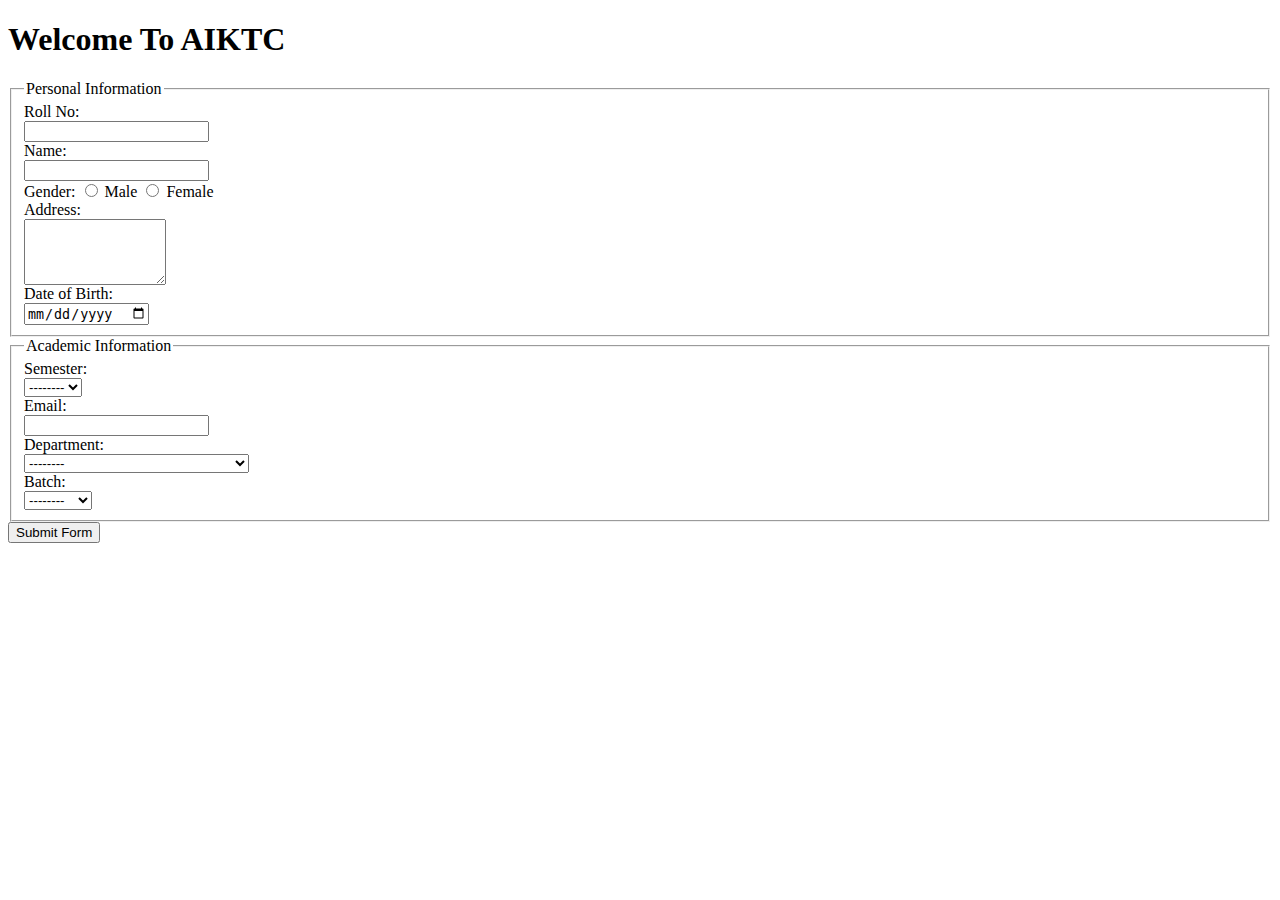
<file: registeration.html>
<!DOCTYPE html>
<html>
<head>
	<title>Student Registration</title>
    <style>
    	.form-input{
    		display: block;
    	}
    	#male,#female{
    		display: inline;
    	}
    	#add{
    		display: block;
    	}
    </style>
</head>
<body>
	<h1>
		Welcome To AIKTC	
	</h1>
	<form method="post" action="printinfo2.php">
	  <fieldset>
	  	<legend>Personal Information</legend>
		
		<label for="rollno">Roll No: </label>
		<input  type="text" name="rollno" id="rollno" class="form-input" required="required" value=""/>
		

		<label for="sname">Name: </label>
		<input type="text" name="sname" id="sname" class="form-input" required="required"/>
		

		<label>Gender: </label>
		<input type="radio" name="gender" id="male" value="Male" class="form-input" required="required"/>
		<label for="male">Male</label>
		<input type="radio" name="gender" id="female" value="Female" class="form-input" required="required"/>
		<label for="female">Female</label>
		

		<label for="address" id="add">Address: </label>
		<textarea cols="15" rows="4" name="address" id="address" class="form-input" required="required"></textarea>
		


		<label for="dob">Date of Birth: </label>
		<input type="date" name="dob" id="dob" class="form-input" required="required"/>
		

	 </fieldset>

	 <fieldset>
	  	<legend>Academic Information</legend>
		<label for="sem">Semester: </label>
		<select name="sem" id="sem" size="1" class="form-input" required="required">
			<option value="">--------</option>
			<option value="1">I</option>
			<option value="2">II</option>
			<option value="3">III</option>
			<option value="4">IV</option>
			<option value="5">V</option>
			<option value="6">VI</option>
			<option value="7">VII</option>
			<option value="8">VIII</option>
		</select>
		


		<label for="email">Email: </label>
		<input type="email" name="semail" id="semail" class="form-input" required="required"/>
		

		<label for="dept">Department:</label>
		<select name="dept" id="dept" class="form-input" required="required">
			<option value="">--------</option>
			<option value="CO">Computer</option>
			<option value="CE">Civil</option>
			<option value="ME">Mechanical</option>
			<option value="EE">Electrical</option>
			<option value="EXTC">Electronics & Telecommunications</option>
		</select>
		

		<label for="batch">Batch: </label>
		<select name="batch" id="batch" class="form-input" required="required">
			<option value="">--------</option>
			<option value="B1">Batch 1</option>
			<option value="B2">Batch 2</option>
			<option value="B3">Batch 3</option>
			<option value="B4">Batch 4</option>
		</select>
		
	 </fieldset>
		<input type="submit" id="ssubmit" class="form-button" value="Submit Form">
	</form>	
	<script src="jquery.js"></script>
	<script src="app.js"></script>
</body>
</html>
</file>
